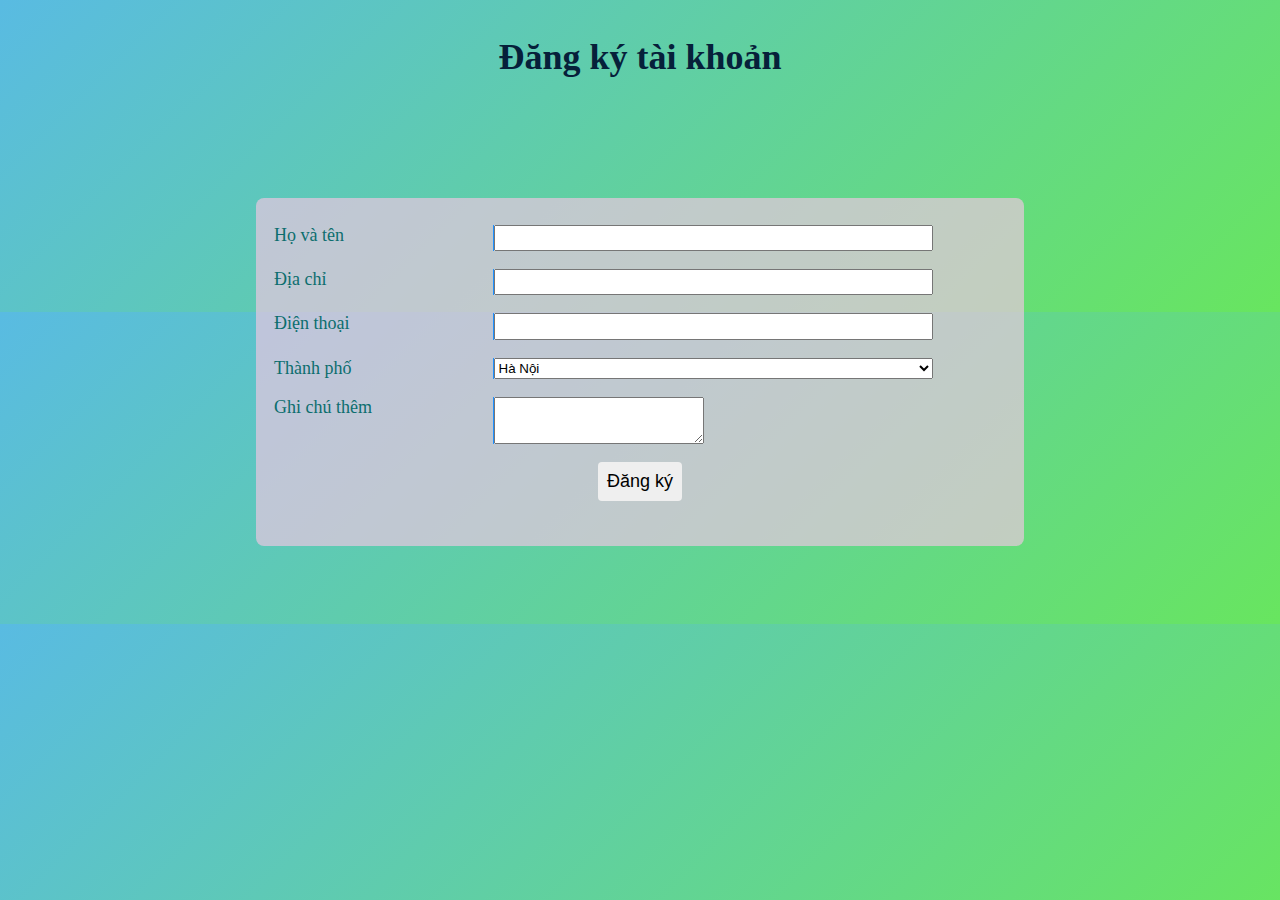
<file: index.html>
<!DOCTYPE html>
<html lang="en">
<head>
    <meta charset="UTF-8">
    <meta http-equiv="X-UA-Compatible" content="IE=edge">
    <meta name="viewport" content="width=device-width, initial-scale=1.0">
    <link rel="stylesheet" href="form.css">
    <title>Form</title>
</head>
<body>
    <h1>Đăng ký tài khoản</h1>
    <div class="container">
        <div class="section">
            <label for="" class="label-form">Họ và tên</label>
            <input required type="text" class="name">
        </div>
        <div class="section">
            <label for="" class="label-form">Địa chỉ</label>
            <input required type="text" class="address">
        </div>
        <div class="section">
            <label for="" class="label-form">Điện thoại</label>
            <input required type="text" class="phone" maxlength="10">
        </div>
        <div class="section">
            <label for="" class="label-form">Thành phố</label>
            <select name="" id="" class="tour" style="width: 60%;">
                <option value="1">Hà Nội</option>
                <option value="1">Đà Nẵng</option>
                <option value="1">An Giang</option>
                <option value="1">Bình Dương</option>
                <option value="1">Bình Định</option>
                <option value="1">Bắc Ninh</option>
                <option value="1">Cần Thơ</option>
                <option value="1">Cà Mau</option>
                <option value="1">Quảng Ninh</option>
                <option value="1">Quảng Bình</option>
                <option value="1">Thái Bình</option>
                <option value="1">Tuyên Quang</option>
                <option value="1">Hà Giang</option>
                <option value="1">Lào Cai</option>
                <option value="1">Nha Trang</option>
                <option value="1">Khánh Hòa</option>
            </select>
        </div>
        <div class="section">
            <label for="" class="label-form">Ghi chú thêm</label>
            <textarea name="" id="" cols="24" rows="3"></textarea>
        </div>
        <div class="section">
            <button class="btn" type="submit">Đăng ký</button>
        </div>

        <div class="section">
            <div class="alert"></div>
        </div>
    </div>
</body>
<script src="form.js"></script>



</html>
</file>
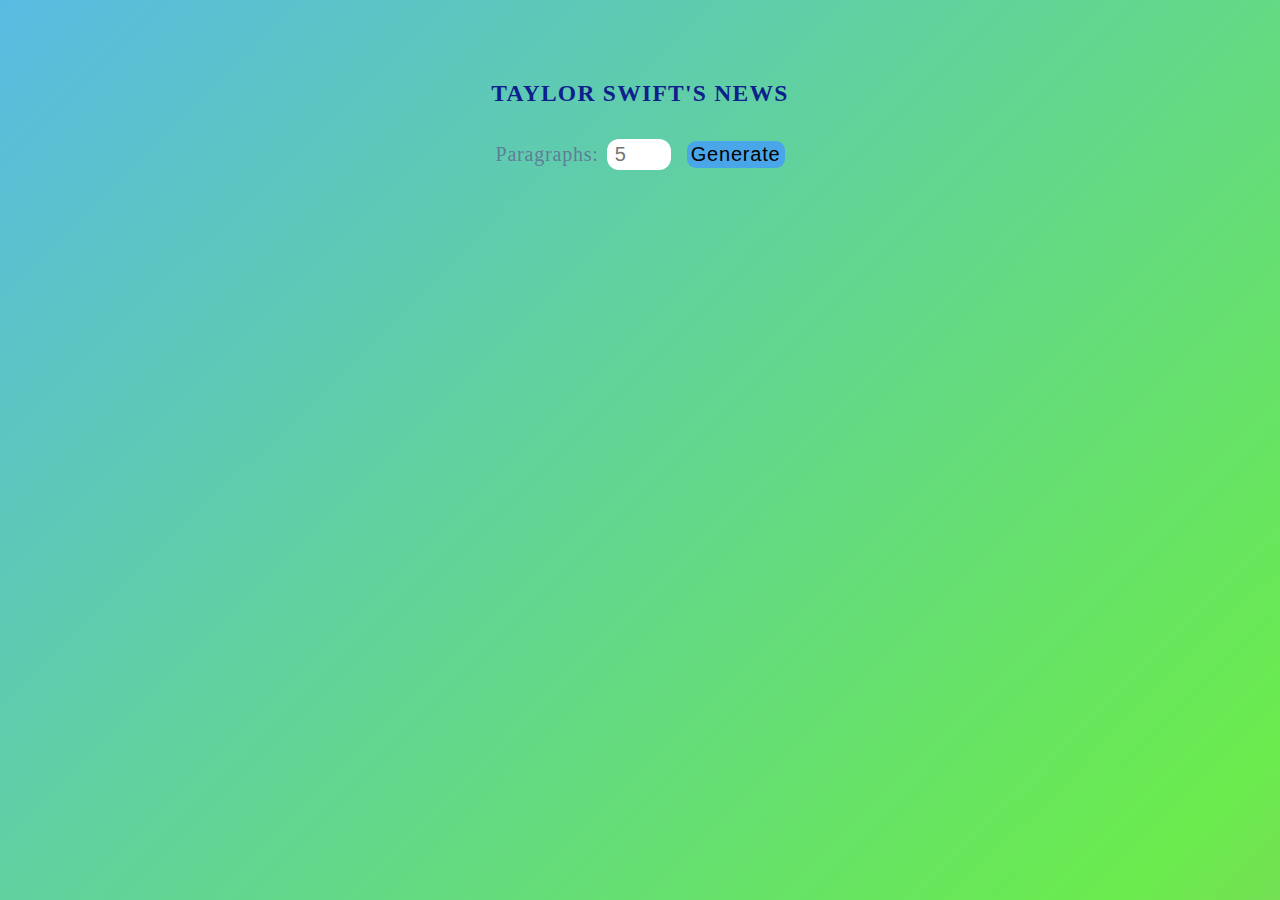
<file: Explore/generate.html>
<!DOCTYPE html>
<html lang="en">
    <head>
        <meta charset="utf-8">
        <link rel="stylesheet" href="generate.css">
        <title>Generate</title>
    </head>
    <body>
       <div class="container">
        <header class="header">TAYLOR SWIFT'S NEWS</header>
        <form action="" onsubmit="return false">
            <div class="label">Paragraphs:</div>
            <input type="number" placeholder="5" class="number" minlength="1">
            <button class="btn">Generate</button>
        </form>

        <div class="content">

            <!-- <div class="section section-1">
                Jelly sweet roll jelly beans biscuit pie macaroon chocolate donut. Carrot cake caramels pie sweet apple pie tiramisu carrot cake. Marzipan marshmallow croissant tootsie roll lollipop. 
                Cupcake lemon drops bear claw gummies. Jelly bear claw gummi bears lollipop cotton candy gummi bears chocolate bar cake cookie. Cupcake muffin danish muffin cookie gummies. Jelly beans tiramisu pudding. 
                Toffee soufflé chocolate cake pastry brownie.
                Oat cake halvah sweet roll cotton candy croissant lollipop. 
                Macaroon tiramisu chocolate bar candy candy carrot cake jelly sweet. Gummies croissant macaroon dessert. 
                Chocolate cake dragée pie.
            </div>
            <div class="section section-2">
                Next level tbh everyday carry, blog copper mug forage kitsch roof party pickled hammock kale chips tofu. Etsy shoreditch 8-bit microdosing, XOXO viral butcher banh mi humblebrag listicle woke bicycle rights brunch before they sold out ramps. 
                Twee shabby chic taiyaki flannel, enamel pin venmo vape four loko. 
                Hexagon kale chips typewriter kitsch 8-bit organic plaid small batch keffiyeh ethical banh mi narwhal echo park cronut.
            </div>
            <div class="section section-3">
                Next level tbh everyday carry, blog copper mug forage kitsch roof party pickled hammock kale chips tofu. Etsy shoreditch 8-bit microdosing, XOXO viral butcher banh mi humblebrag listicle woke bicycle rights brunch before they sold out ramps. 
                Twee shabby chic taiyaki flannel, enamel pin venmo vape four loko. 
                Hexagon kale chips typewriter kitsch 8-bit organic plaid small batch keffiyeh ethical banh mi narwhal echo park cronut.
            </div>
            <div class="section section-4">
                Next level tbh everyday carry, blog copper mug forage kitsch roof party pickled hammock kale chips tofu. Etsy shoreditch 8-bit microdosing, XOXO viral butcher banh mi humblebrag listicle woke bicycle rights brunch before they sold out ramps. 
                Twee shabby chic taiyaki flannel, enamel pin venmo vape four loko. 
                Hexagon kale chips typewriter kitsch 8-bit organic plaid small batch keffiyeh ethical banh mi narwhal echo park cronut.
            </div>
            <div class="section section-5">
                Next level tbh everyday carry, blog copper mug forage kitsch roof party pickled hammock kale chips tofu. Etsy shoreditch 8-bit microdosing, XOXO viral butcher banh mi humblebrag listicle woke bicycle rights brunch before they sold out ramps. 
                Twee shabby chic taiyaki flannel, enamel pin venmo vape four loko. 
                Hexagon kale chips typewriter kitsch 8-bit organic plaid small batch keffiyeh ethical banh mi narwhal echo park cronut.
            </div> -->
        </div>
       </div>


       <script src="generate.js"></script>
    </body>

</html>
</file>
<file: form.css>
*{
    margin: 0;
    padding: 0;
    box-sizing: border-box;
}

html{
    font-size: 18px;
    background: linear-gradient(-45deg,#f08e71,#ec6599,#6aeb4d,#59bbe2);
    background-size: 400% 400%;
    animation: change linear 8s infinite;
}

h1{
    text-align: center;
    color: #06203a;
    margin-top: 2rem ;
}

label{
    color: rgb(12, 110, 110);
}

input{
    padding: .2rem;
    width: 60%;
}

.container{
    padding: 1rem;
    border-radius: 8px;
    text-align: center;
    display: block;
    top: 22%;
    width: 60%;
    position: absolute;
    left: 50%;
    transform: translateX(-50%);
    /* border: 1.5px dodgerblue solid; */
    background-color: rgba(240, 198, 227, 0.671);
    /* background-color: transparent; */
}

.section{
    display: flex;
    width: 100%;
    /* border-bottom: 1.5px dodgerblue solid; */
    padding: .5rem 0;
    /* justify-content: space-between; */
}

.label-form{
    display: block;
    width: 30%;
    border-right: 1.5px dodgerblue solid;
    text-align: left;
}

.section-form{
    margin: 0 auto;
    border: 2.5px solid brown;
    color: brown;
    display: block;
    height: 70px;
}

.section-form legend{
    margin-left: -120px;
}

.section-form input{
    margin-top: 10px;
    display: inline-block;
    width: 20%;
}


.section-form label{
    padding-left: 10px;
}

.btn{
    text-align: center;
    margin: 0 auto;
    font-size: 1rem;
    padding: .5rem;
    cursor: pointer;
    border-radius: 4px;
    border: none;
}

.btn:hover{
    background-color: #06203a;
    color: white;
}

.alert{
    text-align: center;
    margin: 0 auto;
}



@keyframes change {
    0%{
        background-position: 0 50%;
    }

    50%{
        background-position: 100% 50%;
    }

    100%{
        background-position: 0 50%;
    }
}
</file>
<file: Explore/generate.css>
@import url('https://fonts.googleapis.com/css2?family=Great+Vibes&display=swap');


*{
    margin: 0;
    padding: 0;
    box-sizing: border-box;
}

html{
    font-family: "Open Sans";
    font-size: 16px;
    color: hsl(210, 22%, 49%);
    /* background-color: hsl(212, 33%, 89%); */
    background: linear-gradient(-45deg,#f08e71,#ec6599,#6aeb4d,#59bbe2);
    background-size: 400% 400%;
    animation: change linear 8s infinite;
}

.container{
    text-align: center;
    padding-top: 80px;
}

.header{
    font-family:cursive;
    font-size: 23.5px;
    color: rgb(13, 32, 139);
    font-weight: bold;
    letter-spacing: .08rem;
}


/* Button */
form{
    margin-top: 2rem;
    display: flex;
    justify-content: center;
    /* width: 640px; */
    margin-bottom: 4rem;
    align-items: center;
    font-size: 20px;
    letter-spacing: .05rem;
}

.label{
    padding-right: .5rem;
}

.number{
    padding: .25rem .5rem;
    width: 4rem;
    border: none;
    border-radius: 12px;
    font-size: 20px;
}

.btn{
    font-size: 20px;
    background-color: #49a6e9;
    cursor: pointer;
    padding: .1rem .25rem;
    margin-left: 1rem;
    letter-spacing: .05rem;
    border-radius: 9px;
    border: none;
}

.btn:hover{
    opacity: .65;
    color: blue;
}


/* Content */
.content{
    display: block;
    padding: 0 20%;
    /* width: 70%; */
}

.section{
    display: block;
    margin-top: 1rem;
    margin-bottom: 2rem;
}

.section p{
    padding-top: 1rem;
    font-weight: 700;
    font-size: 1.25rem;
}

img{
    border-radius: 10px;
    width: 100%;
    object-fit: cover;
    height: 350px;
}


@keyframes change {
    0%{
        background-position: 0 50%;
    }

    50%{
        background-position: 100% 50%;
    }

    100%{
        background-position: 0 50%;
    }
}
</file>
